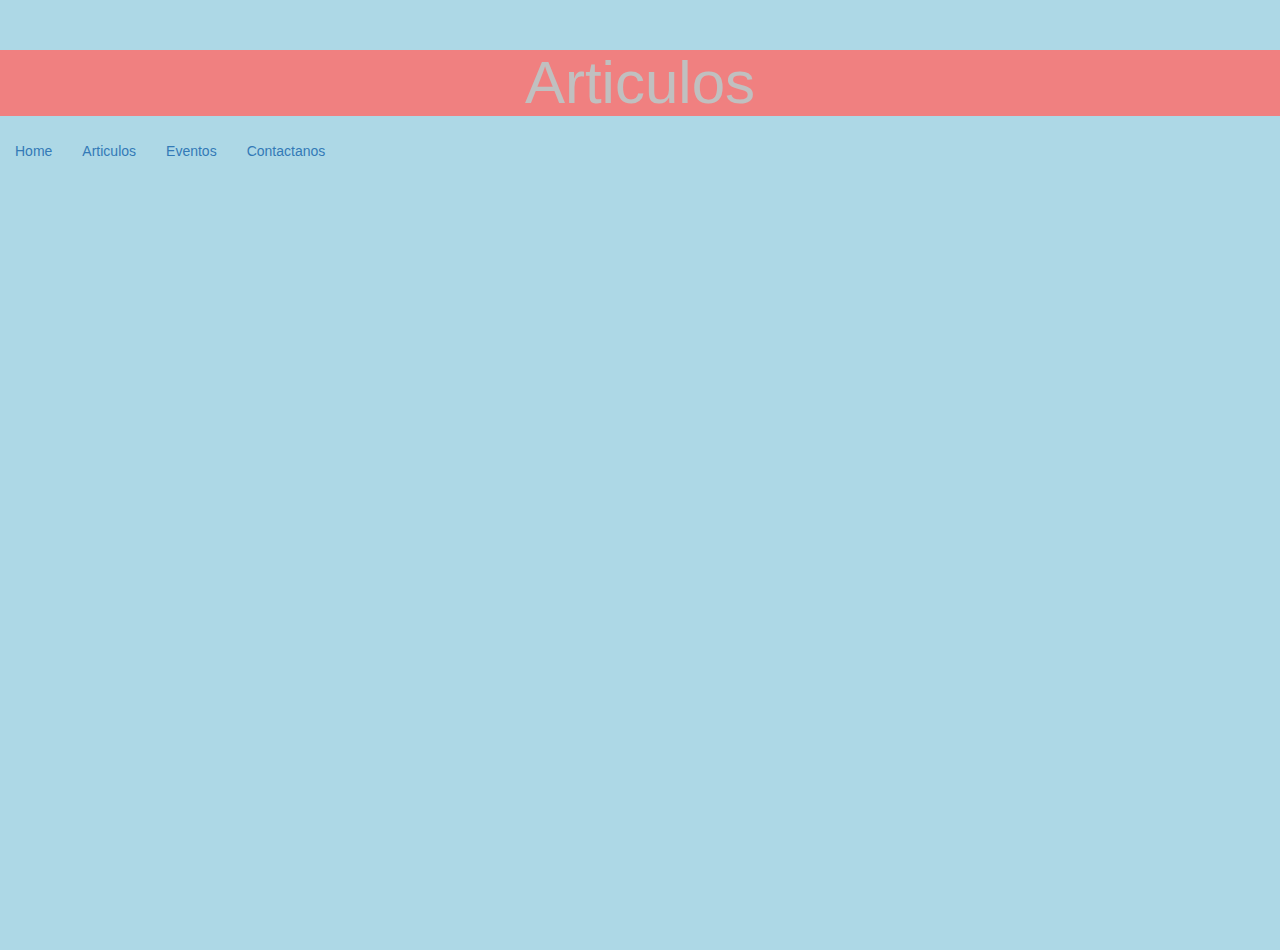
<file: Articulos.html>
<!DOCTYPE html>
<html lang="es">
<head>

    <meta charset="UTF-8">
    <script src="https://ajax.googleapis.com/ajax/libs/jquery/1.12.4/jquery.min.js"></script>
    <link rel="stylesheet" href="https://maxcdn.bootstrapcdn.com/bootstrap/3.3.7/css/bootstrap.min.css" integrity="sha384-BVYiiSIFeK1dGmJRAkycuHAHRg32OmUcww7on3RYdg4Va+PmSTsz/K68vbdEjh4u" crossorigin="anonymous">
    <link rel="stylesheet" href="styles.css">

    <title>Articulos</title>
    
</head>
<body> 

    <header>
        <h1>Articulos</h1>
    </header>

    <main>

        <nav>
        <ul class="nav navbar-nav navbar-left">
            <li class="active"><a href="index.html">Home</a></li>
            <li><a href="Articulos.html"> Articulos </a></li>
            <li><a href="Eventos.html"> Eventos </a></li>
            <li><a href="Contactanos.html">Contactanos </a></li>
          </ul>
        </nav>

        <article>
         
        </article>

    </main>

    <footer>
    
    </footer>

</body>
</html>
</file>
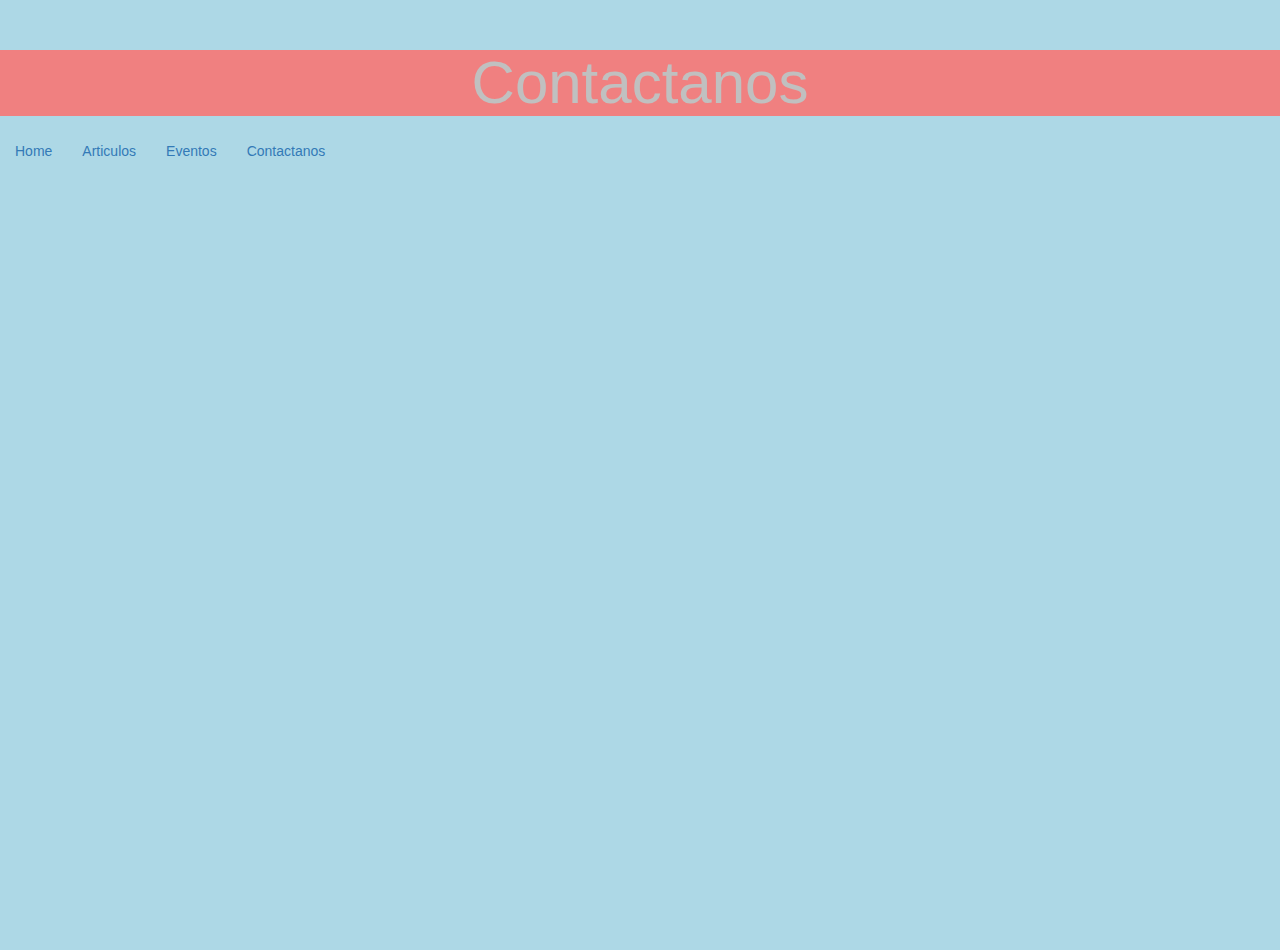
<file: Contactanos.html>
<!DOCTYPE html>
<html lang="es">
<head>

    <meta charset="UTF-8">
    <script src="https://ajax.googleapis.com/ajax/libs/jquery/1.12.4/jquery.min.js"></script>
    <link rel="stylesheet" href="https://maxcdn.bootstrapcdn.com/bootstrap/3.3.7/css/bootstrap.min.css" integrity="sha384-BVYiiSIFeK1dGmJRAkycuHAHRg32OmUcww7on3RYdg4Va+PmSTsz/K68vbdEjh4u" crossorigin="anonymous">
    <link rel="stylesheet" href="styles.css">

    <title>Contactanos</title>
    
</head>
<body> 

    <header>
        <h1>Contactanos</h1>
    </header>

    <main>

        <nav>
        <ul class="nav navbar-nav navbar-left">
            <li class="active"><a href="index.html">Home</a></li>
            <li><a href="Articulos.html"> Articulos </a></li>
            <li><a href="Eventos.html"> Eventos </a></li>
            <li><a href="Contactanos.html">Contactanos </a></li>
          </ul>
        </nav>

        <article>
         
        </article>

    </main>

    <footer>
    
    </footer>

</body>
</html>
</file>
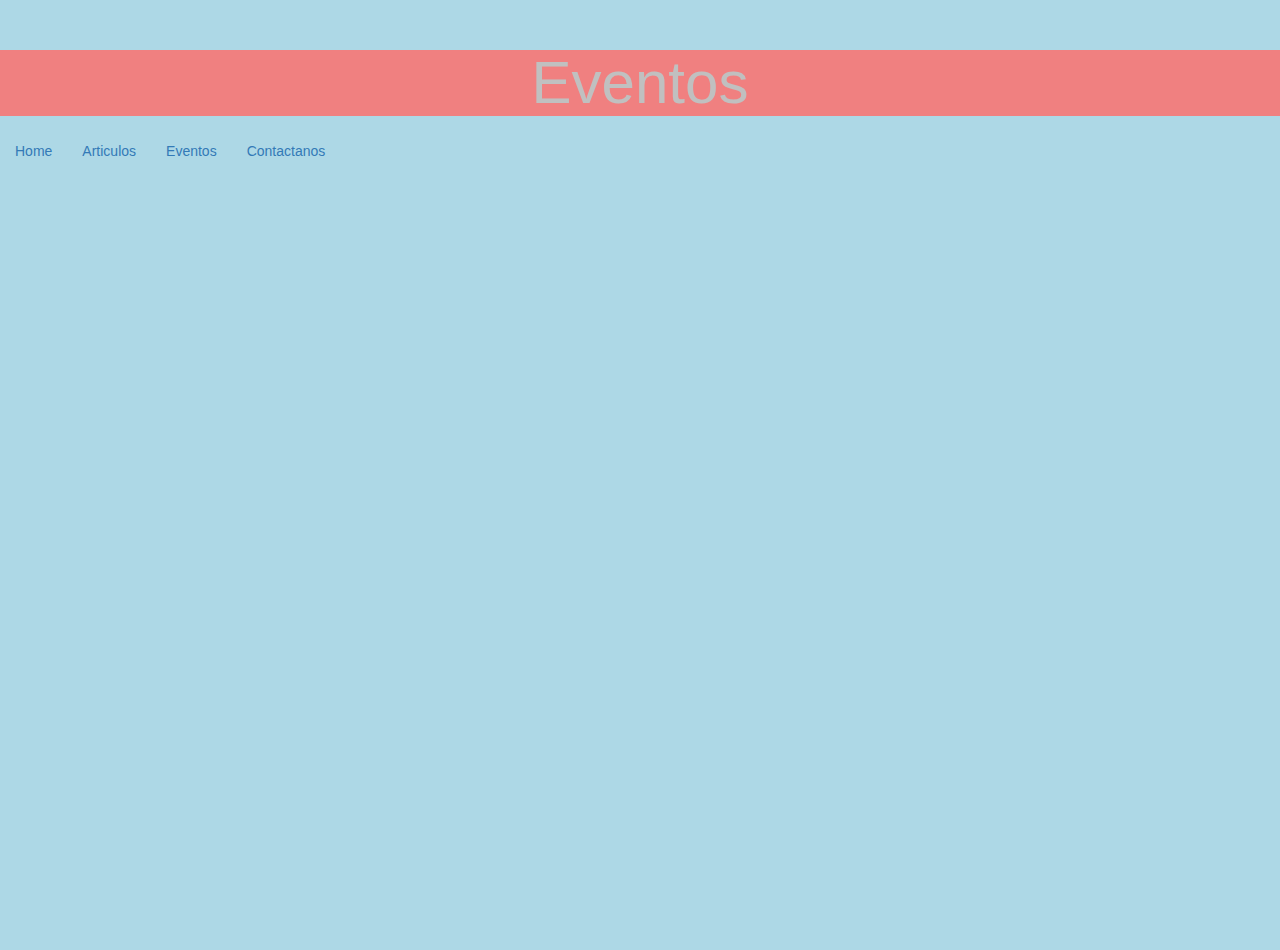
<file: Eventos.html>
<!DOCTYPE html>
<html lang="es">
<head>

    <meta charset="UTF-8">
    <script src="https://ajax.googleapis.com/ajax/libs/jquery/1.12.4/jquery.min.js"></script>
    <link rel="stylesheet" href="https://maxcdn.bootstrapcdn.com/bootstrap/3.3.7/css/bootstrap.min.css" integrity="sha384-BVYiiSIFeK1dGmJRAkycuHAHRg32OmUcww7on3RYdg4Va+PmSTsz/K68vbdEjh4u" crossorigin="anonymous">
    <link rel="stylesheet" href="styles.css">

    <title>Eventos</title>
    
</head>
<body> 

    <header>
        <h1>Eventos</h1>
    </header>

    <main>

        <nav>
        <ul class="nav navbar-nav navbar-left">
            <li class="active"><a href="index.html">Home</a></li>
            <li><a href="Articulos.html"> Articulos </a></li>
            <li><a href="Eventos.html"> Eventos </a></li>
            <li><a href="Contactanos.html">Contactanos </a></li>
          </ul>
        </nav>

        <article>
         
        </article>

    </main>

    <footer>
    
    </footer>

</body>
</html>
</file>
<file: styles.css>
html, body{
    background-color: lightblue;
    height: 100%;
    margin: 0;
    padding: 0%;
  }

  #sides {
    text-align: center;
    background-color: lightgray;
    color: darkgreen;
    font-size: 24px;
  }
  

  #small {
    background-color: lightgray;
    color: lightgray;
    font-size: 15px;
  }

  div {
    width: 250px;
    border: 10px;
    padding: 10px;
  }

  nav li:hover {
    border: 2px solid orangered;
  }
  
  h1 {
    font-size: 60px;
    text-align: center;
    background-color: lightcoral;
    margin-top: 50px;
    color: silver;
  }
  
  .left {
    float: left;
  }
  
  .right {
    float: right;
  }
  
  .footer{

    margin-top: 50px;
  }
  
  p{
    position: absolute;
    top: 50%;
    left: 55%;
    transform: translate(-50%, -50%);
    font-size: 25px;
    color: darkorange;
  }
</file>
